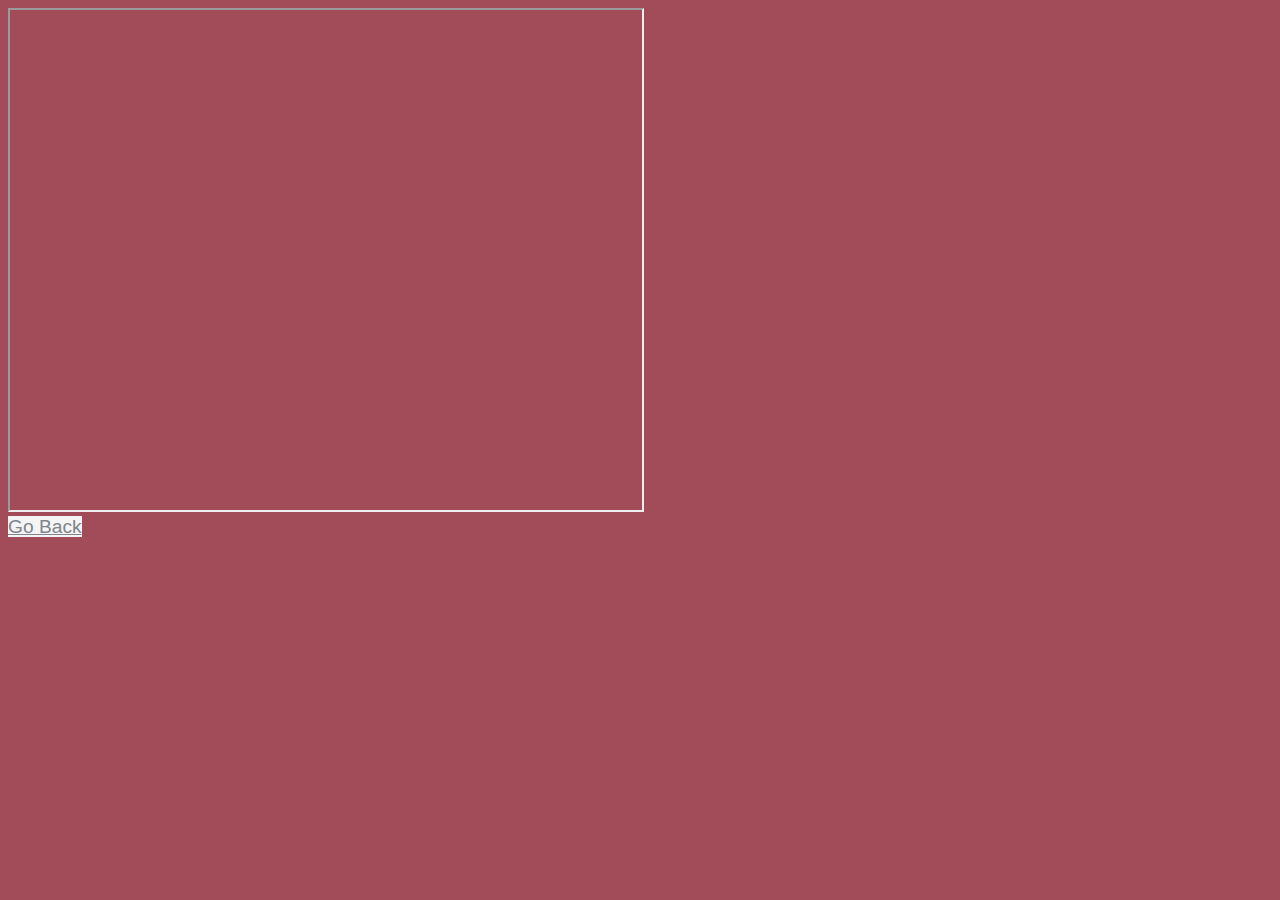
<file: contact.html>
<!DOCTYPE html>
<html lang="en">
<head>
    <meta charset="UTF-8">
    <meta http-equiv="X-UA-Compatible" content="IE=edge">
    <meta name="viewport" content="width=device-width, initial-scale=1.0">
    <link rel="stylesheet" href="database/css/style.css">
    <title>Contact</title>
</head>
<body>
    <div style="height: 100%;">
    <iframe src='https://webchat.botframework.com/embed/frtproject-bot?s=lt0N8RRFfYM.T5LsyCh2ZGtYrs1DPH5wC_geb8Yt1NBfSaGcAr7aQJ8'  style='min-width: 400px; width: 50%; min-height: 500px;'></iframe>
    </div>
    <div>
        <a class="nav-link" href="./index.html" style="visited: black; border: black; background-color: whitesmoke; font-size: larger; margin-top: 10px; color: black; ">Go Back </a> 
    </div>
</body>
</html>
</file>
<file: database/css/style.css>
html{
    padding: 0;
    margin: 0;
}

body{
    background-color: #a14c58;
}

/* navbar css starts here  */
.bg-light{
    background-color: #262423!important;
}

.navbar-brand{
    font-family: 'serif;', cursive;
    font-size: 2rem;
    color:#80848a!important;
}

.nav-link{
    color: #80848a!important;
    font-family: 'Noto Sans JP', sans-serif;
}

.nav-link:hover{
    background-color: #f3f1f1;
}
/* navbar css ends here  */

/* here content css starts here  */
.hero-content{
    height: 100vh;
    background-color: #a14c58;
    color: #ffffff;
    padding: 3rem;
    border-bottom-left-radius: 45rem;
    border-bottom-right-radius: 45rem;
    margin-bottom: 1vh;
}

.hero-img{
    height: 70vh;
    width: 100%;
}

@media only screen and (max-width: 766px) {
    .hero-img {
      display: none;
    }
}

.get-started{
    border-radius: 0.5rem;
    padding: 1rem 2rem;
    font-size: 162%;
    background-color: #fff;
    color: #ff224b!important;
    transition: 0.3s;
}

.get-started:hover{
    text-decoration: none;
    background-color: black;
    
}
/* here content css starts here  */

/* get-started-buttons css starts here*/
.get-started-content{
    height: 60vh;
    background-color: #ff8a65;
    border-top-left-radius: 42rem;
    border-top-right-radius: 42rem;
    border-bottom-right-radius: 42rem;
    border-bottom-left-radius: 42rem;
}

.get-started-content .row{
    padding: 25vh 0;
}

.get-started-content a{
    border-radius: 0.5rem;
    padding: 1rem 2rem;
    font-size: 162%;
    background-color: #039be5;
    color: #fff!important;
    transition: 0.3s;
}

.get-started-content a:hover{
    background-color: #017ab6;
    text-decoration: none;
}
.table-light{
    background-color: grey;
}
</file>
